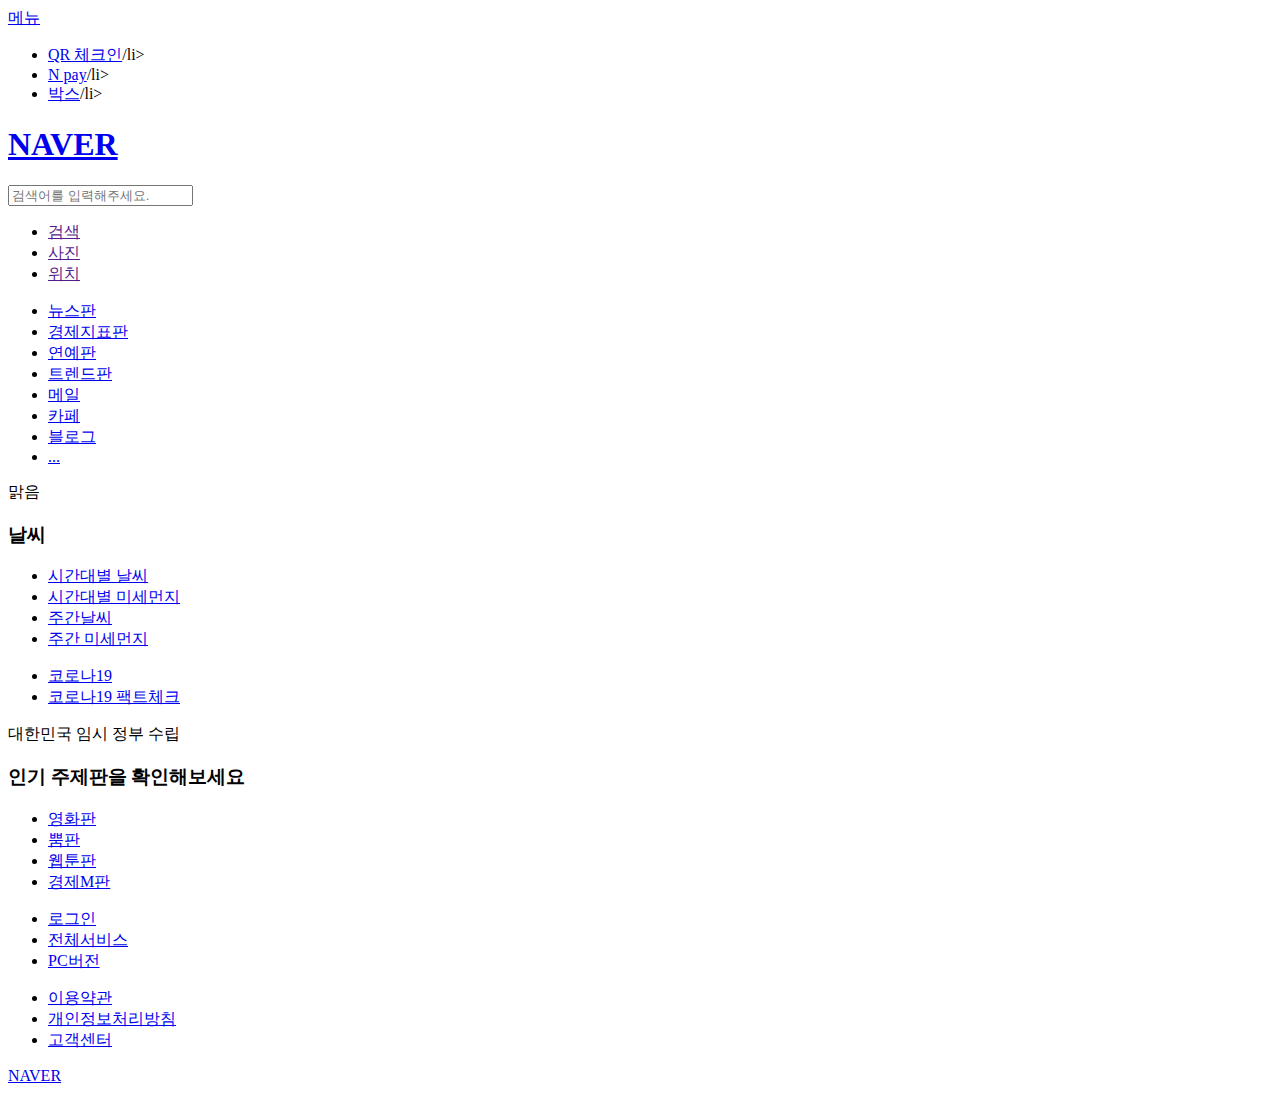
<file: Quest01/skeleton/index.html>
<!DOCTYPE html>
<html>
  <head>
    <meta charset="UTF-8" />
    <!-- TODO: 또 무엇이 필요할까요? -->
  </head>
  <body>
    <header>
      <!-- TODO: 어디까지를 header로 보는 것이 좋을까요? -->
      <!-- <header> 요소는 소개 및 탐색에 도움을 주는 콘텐츠를 나타냅니다. 제목, 로고, 검색 폼, 작성자 이름 등의 요소도 포함할 수 있습니다. -->
      <div class="top-nav">
        <a href="#">메뉴</a>
        <nav>
          <ul>
            <li><a href="#">QR 체크인</a>/li></li>
            <li><a href="#">N pay</a>/li></li>
            <li><a href="#">박스</a>/li></li>
          </ul>
        </nav>
      </div>

      <div class="logo">
        <h1><a href="#"> NAVER</a></h1>
      </div>

      <div class="search-bar">
        <form>
          <div>
            <input type="text" placeholder="검색어를 입력해주세요." />
          </div>
          <ul>
            <li><a href="">검색</a></li>
            <li><a href="">사진</a></li>
            <li><a href="">위치</a></li>
          </ul>
        </form>
      </div>

      <div class="shortcut-list">
        <ul>
          <li><a href="#">뉴스판</a></li>
          <li><a href="#">경제지표판</a></li>
          <li><a href="#">연예판</a></li>
          <li><a href="#">트렌드판</a></li>
          <li><a href="#">메일</a></li>
          <li><a href="#">카페</a></li>
          <li><a href="#">블로그</a></li>
          <li><a href="#">...</a></li>
        </ul>
      </div>
    </header>

    <section class="main">
      <!-- TODO: main은 어떤 식으로 나눌 수 있을까요? -->
      <!-- 박스 단위로 컴포넌트 -->
      <div class="container">
        <span>맑음</span>
      </div>

      <div class="container">
        <h3>날씨</h3>
        <ul>
          <li><a href="#">시간대별 날씨</a></li>
          <li><a href="#">시간대별 미세먼지</a></li>
          <li><a href="#">주간날씨</a></li>
          <li><a href="#">주간 미세먼지</a></li>
        </ul>
      </div>
      <div class="container">
        <ul>
          <li><a href="#">코로나19</a></li>
          <li><a href="#">코로나19 팩트체크</a></li>
        </ul>
      </div>
      <div class="container">
        <p>대한민국 임시 정부 수립</p>
      </div>
      <div class="container">
        <h3>인기 주제판을 확인해보세요</h3>
        <ul>
          <li><a href="#">영화판</a></li>
          <li><a href="#">뿜판</a></li>
          <li><a href="#">웹툰판</a></li>
          <li><a href="#">경제M판</a></li>
        </ul>
      </div>
    </section>

    <footer>
      <!-- TODO: 하단의 여러 가지 링크들은 어떻게 처리하면 좋을까요? -->
      <!-- 링크들은 리스트로 관리 -->
      <div>
        <ul>
          <li><a href="#">로그인</a></li>
          <li><a href="#">전체서비스</a></li>
          <li><a href="#">PC버전</a></li>
        </ul>
      </div>

      <div>
        <ul>
          <li><a href="#">이용약관</a></li>
          <li><a href="#">개인정보처리방침</a></li>
          <li><a href="#">고객센터</a></li>
        </ul>
      </div>

      <div class="logo">
        <a href="#"> NAVER</a>
      </div>
    </footer>
  </body>
</html>
</file>
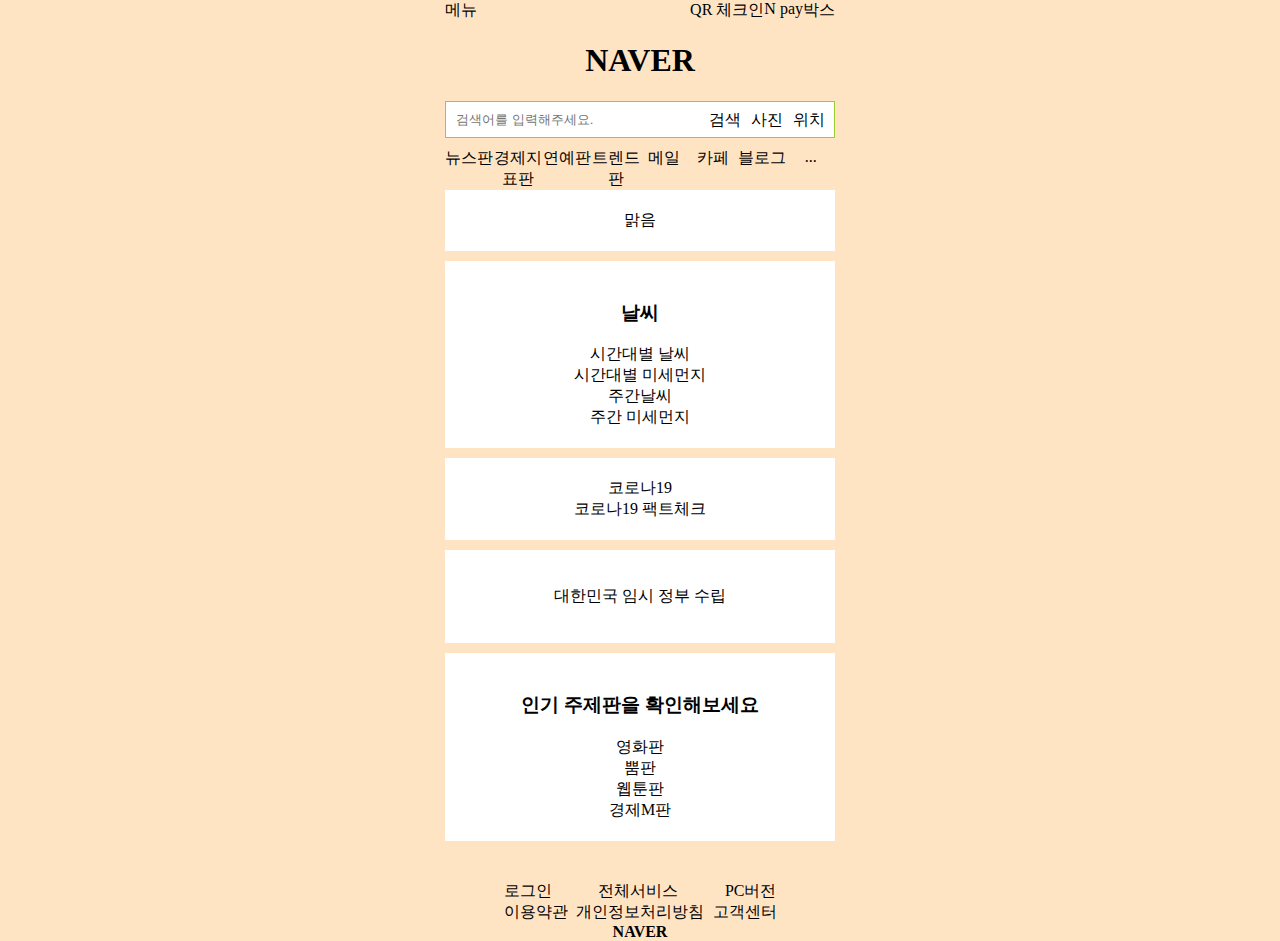
<file: Quest02/skeleton/index.html>
<!DOCTYPE html>
<html>
  <head>
    <meta charset="UTF-8" />
    <meta
      name="description"
      content="네이버 모바일 메인에서 다양한 정보와 유용한 컨텐츠를 만나 보세요"
    />
    <link rel="stylesheet" href="./style.css" />
    <title>NAVER</title>
  </head>
  <body>
    <header>
      <div class="top-nav d-flex justify-between">
        <a href="#">메뉴</a>
        <nav>
          <ul class="d-flex justify-between">
            <li><a href="#">QR 체크인</a></li>
            <li><a href="#">N pay</a></li>
            <li><a href="#">박스</a></li>
          </ul>
        </nav>
      </div>

      <div class="logo">
        <h1><a href="#"> NAVER</a></h1>
      </div>

      <div class="search-bar">
        <form>
          <div>
            <input type="text" placeholder="검색어를 입력해주세요." />
          </div>
          <ul class="d-flex justify-end">
            <li><a href="">검색</a></li>
            <li><a href="">사진</a></li>
            <li><a href="">위치</a></li>
          </ul>
        </form>
      </div>

      <div class="shortcut-list">
        <!-- <ul class="d-flex justify-between"> -->
        <ul class="d-flex">
          <li><a href="#">뉴스판</a></li>
          <li><a href="#">경제지표판</a></li>
          <li><a href="#">연예판</a></li>
          <li><a href="#">트렌드판</a></li>
          <li><a href="#">메일</a></li>
          <li><a href="#">카페</a></li>
          <li><a href="#">블로그</a></li>
          <li><a href="#">...</a></li>
        </ul>
      </div>
    </header>

    <section class="main">
      <!-- TODO: main은 어떤 식으로 나눌 수 있을까요? -->
      <!-- 박스 단위로 컴포넌트 -->
      <div class="container">
        <span>맑음</span>
      </div>

      <div class="container">
        <h3>날씨</h3>
        <ul>
          <li><a href="#">시간대별 날씨</a></li>
          <li><a href="#">시간대별 미세먼지</a></li>
          <li><a href="#">주간날씨</a></li>
          <li><a href="#">주간 미세먼지</a></li>
        </ul>
      </div>
      <div class="container">
        <ul>
          <li><a href="#">코로나19</a></li>
          <li><a href="#">코로나19 팩트체크</a></li>
        </ul>
      </div>
      <div class="container">
        <p>대한민국 임시 정부 수립</p>
      </div>
      <div class="container">
        <h3>인기 주제판을 확인해보세요</h3>
        <ul>
          <li><a href="#">영화판</a></li>
          <li><a href="#">뿜판</a></li>
          <li><a href="#">웹툰판</a></li>
          <li><a href="#">경제M판</a></li>
        </ul>
      </div>
    </section>

    <footer>
      <div>
        <ul class="d-flex justify-between">
          <li><a href="#">로그인</a></li>
          <li><a href="#">전체서비스</a></li>
          <li><a href="#">PC버전</a></li>
        </ul>
      </div>

      <div>
        <ul class="d-flex justify-between">
          <li><a href="#">이용약관</a></li>
          <li><a href="#">개인정보처리방침</a></li>
          <li><a href="#">고객센터</a></li>
        </ul>
      </div>

      <div class="logo">
        <a href="#"> NAVER</a>
      </div>
    </footer>
  </body>
</html>
</file>
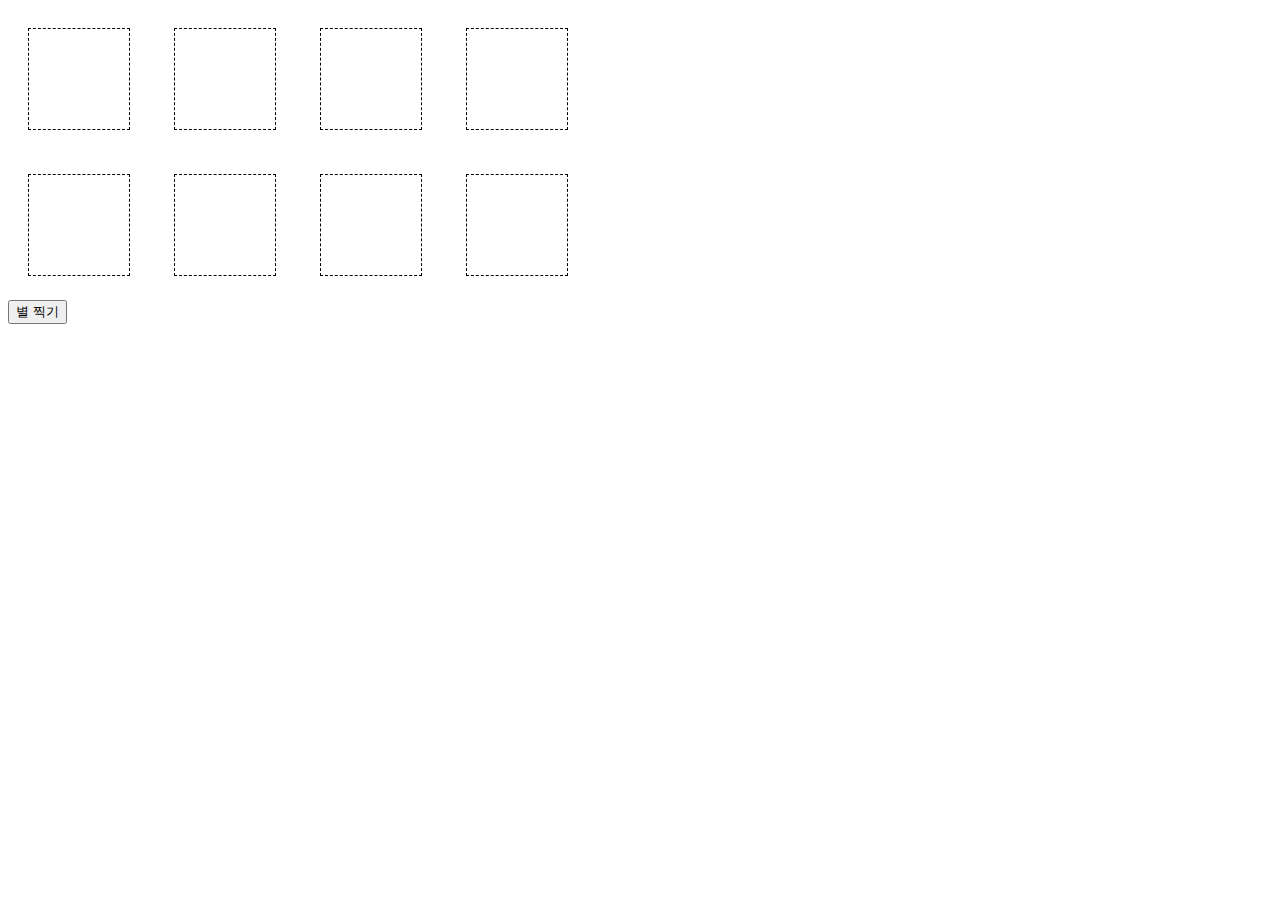
<file: Quest03/skeleton/quest.html>
<!DOCTYPE html>
<html>
  <head>
    <meta charset="UTF-8" />
    <style>
      .square {
        width: 100px;
        height: 100px;
        border: 1px dashed black;
        display: inline-block;
        margin: 20px;
      }

      .enabled {
        background-color: limegreen;
        border: 1px solid black;
      }
    </style>
  </head>
  <body>
    <section class="row1">
      <div class="square"></div>
      <div class="square"></div>
      <div class="square"></div>
      <div class="square"></div>
    </section>

    <section class="row2">
      <div class="square"></div>
      <div class="square"></div>
      <div class="square"></div>
      <div class="square"></div>
    </section>

    <section class="row3">
      <button class="print-start-btn">별 찍기</button>
    </section>

    <script>
      const startButton = document.querySelector(".print-start-btn");

      const printStarTree = () => {
        const lineNumber = prompt(
          "별 찍기 프로그램 실행 예정입니다. print 하고 싶은 line 수를 입력해주세요."
        );

        let result1 = "";

        for (let i = 1; i <= lineNumber; i++) {
          result1 += repeatString(" ", lineNumber - i);
          result1 += repeatString("*", 2 * i - 1);
          result1 += `\n`;
        }

        console.log(result1);

        // ⬇️⬇️⬇️ + 연산자를 이용하여 string을 추가하면 메모리 이슈 발생하므로 메모리 성능 측면에서 개선한 코드입니다.
        let result2 = [];

        for (let i = 1; i <= lineNumber; i++) {
          result2.push(
            repeatString(" ", lineNumber - i) + repeatString("*", 2 * i - 1)
          );
        }

        console.log(result2.join(`\n`));
      };

      const repeatString = (string, num) => {
        let repeatedString = "";

        while (num > 0) {
          repeatedString += string;
          num--;
        }

        return repeatedString;
      };

      startButton.addEventListener("click", printStarTree);

      let row1Squares = document.querySelectorAll(".row1 .square");
      for (let node of row1Squares) {
        /* TODO: node 변수를 어떻게 조작해야 할까요? */
        node.addEventListener("click", () => {
          if (document.body.bgColor === "") {
            document.body.bgColor = "yellow";
          } else {
            document.body.bgColor = "";
          }
        });
      }

      let row2Squares = document.querySelectorAll(".row2 .square");
      for (let node of row2Squares) {
        /* TODO: node 변수를 어떻게 조작해야 할까요? */
        node.addEventListener("click", (event) => {
          if (event.target.classList.contains("enabled")) {
            event.target.classList.remove("enabled");
          } else {
            event.target.classList.add("enabled");
          }
        });
      }
    </script>
  </body>
</html>
</file>
<file: Quest02/skeleton/style.css>
body {
  background-color: bisque;
  text-align: center;
  width: 390px;
  margin: 0 auto;
}

ul,
li {
  list-style-type: none;
  padding: 0;
  margin: 0;
}

a {
  color: #000000;
  text-decoration: none;
}

input {
  display: block;
  width: 100%;
  border: 1px solid #9acd32;
  padding: 10px;
  box-sizing: border-box;
  margin-bottom: 10px;
}

.d-flex {
  display: flex;
}

.justify-between {
  justify-content: space-between;
}

.justify-end {
  justify-content: end;
}

.container {
  width: 100%;
  background-color: #ffffff;
  padding: 20px;
  box-sizing: border-box;
  margin-bottom: 10px;
}

.logo {
  font-weight: bold;
  color: #9acd32;
}

.search-bar {
  position: relative;
}

.search-bar ul {
  position: absolute;
  top: 0;
  right: 0;
  width: 100%;
  line-height: 38px;
  text-align: right;
}

.search-bar li {
  margin-right: 10px;
}

.shortcut-list li {
  width: 25%;
}

footer {
  margin-top: 40px;
}

footer ul {
  width: 70%;
  margin-bottom: 15px;
  margin: 0 auto;
}
</file>
